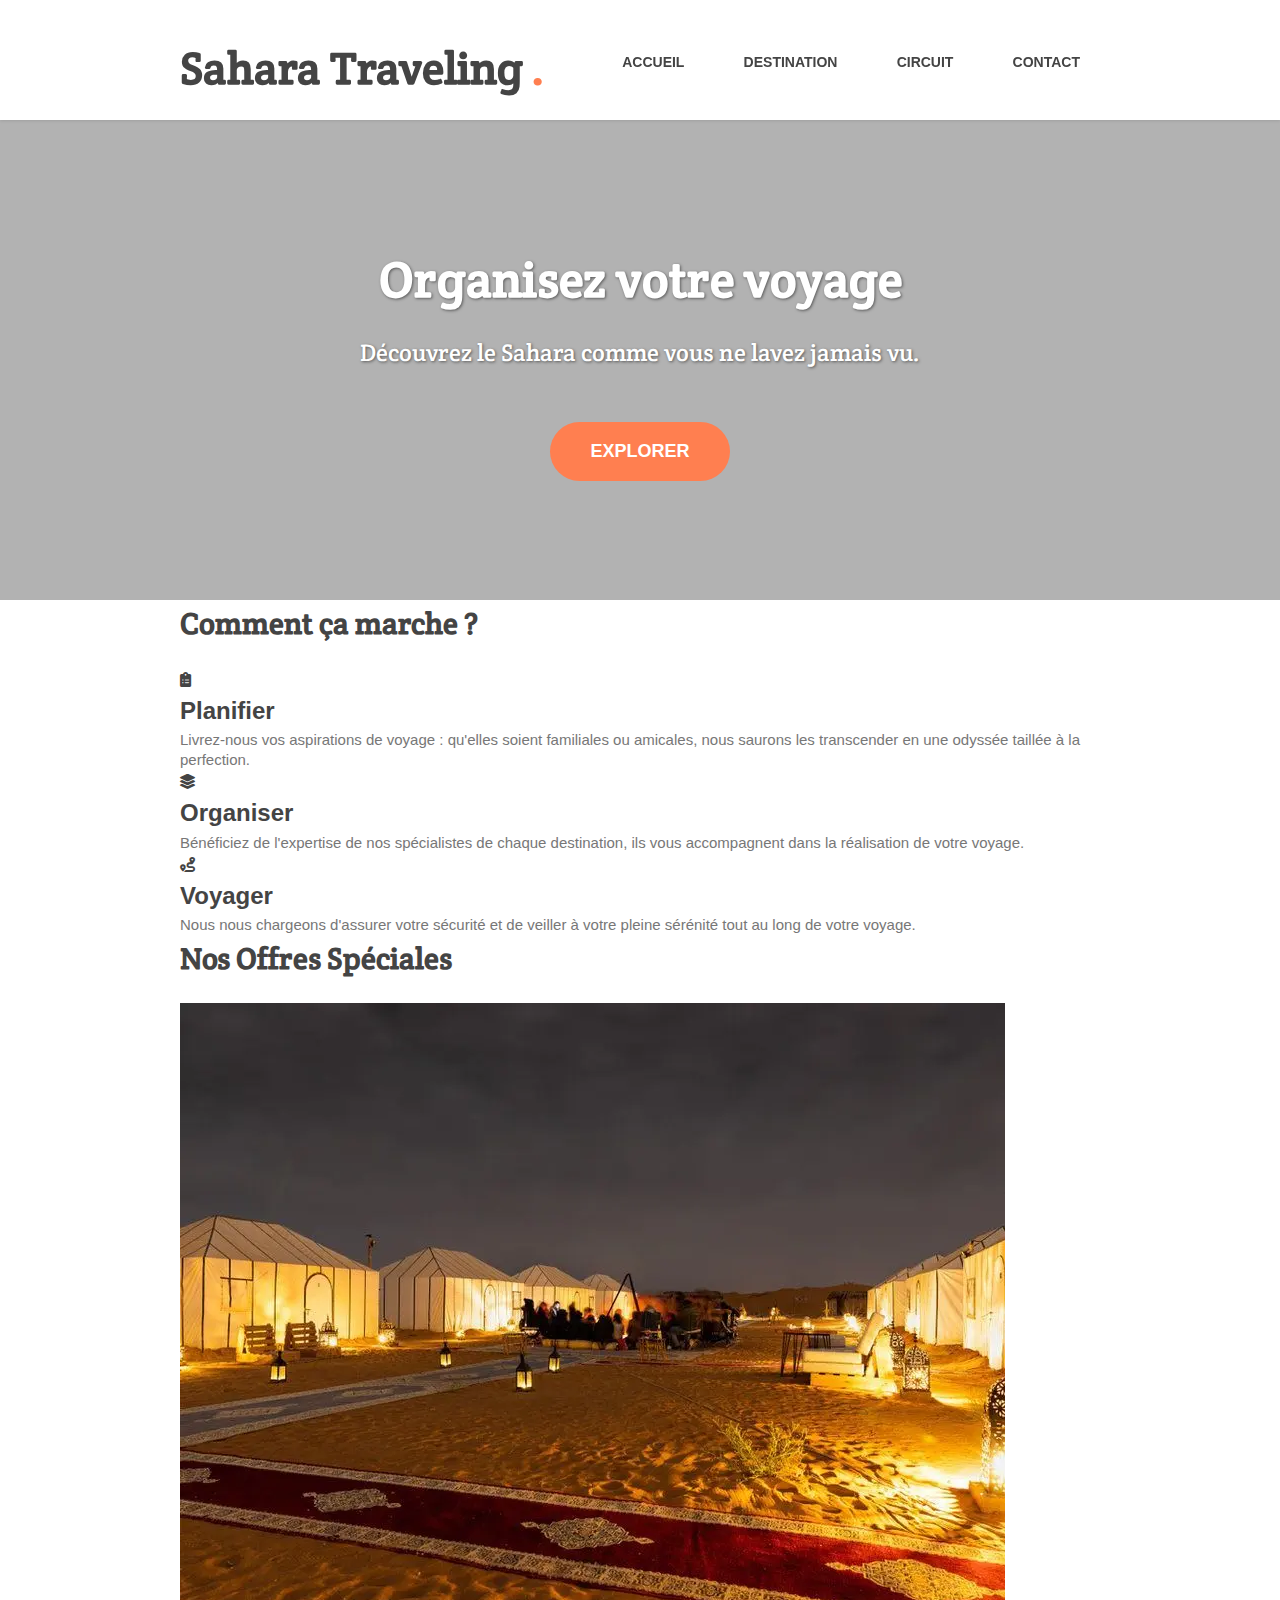
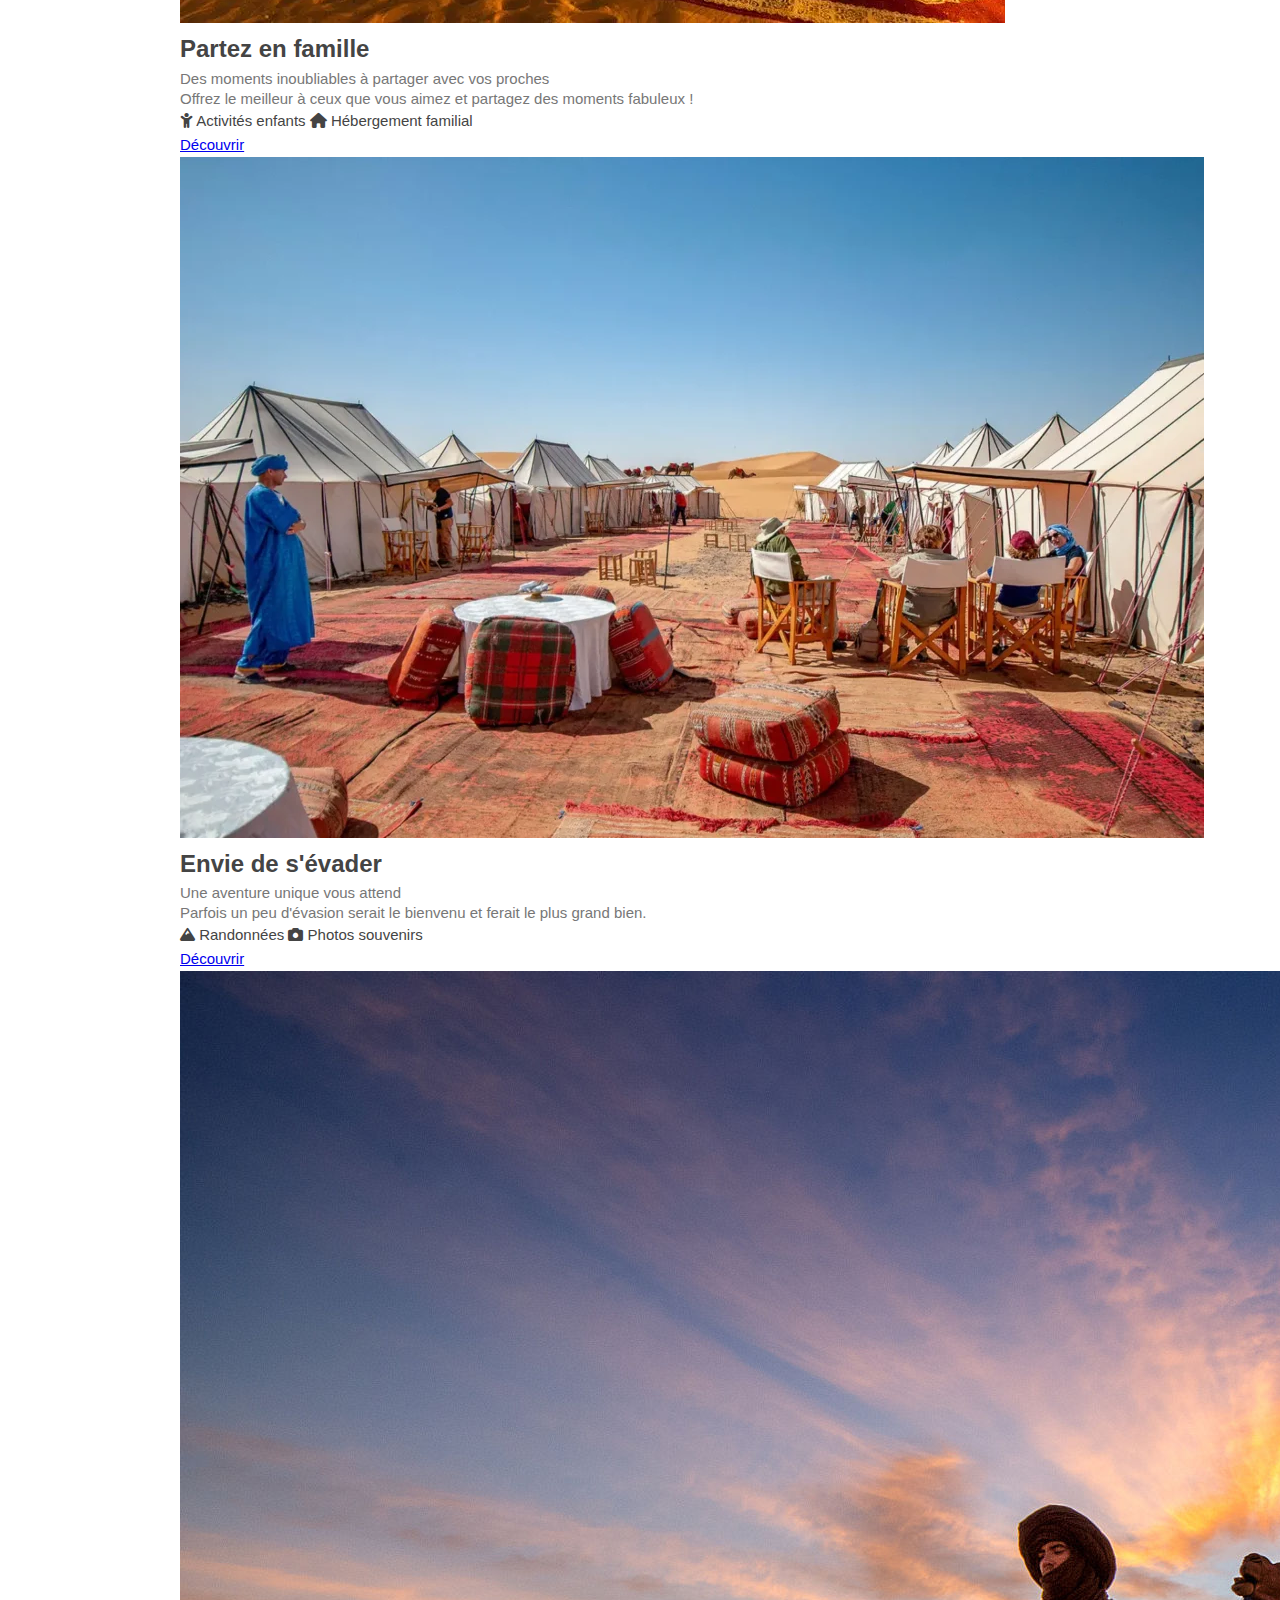
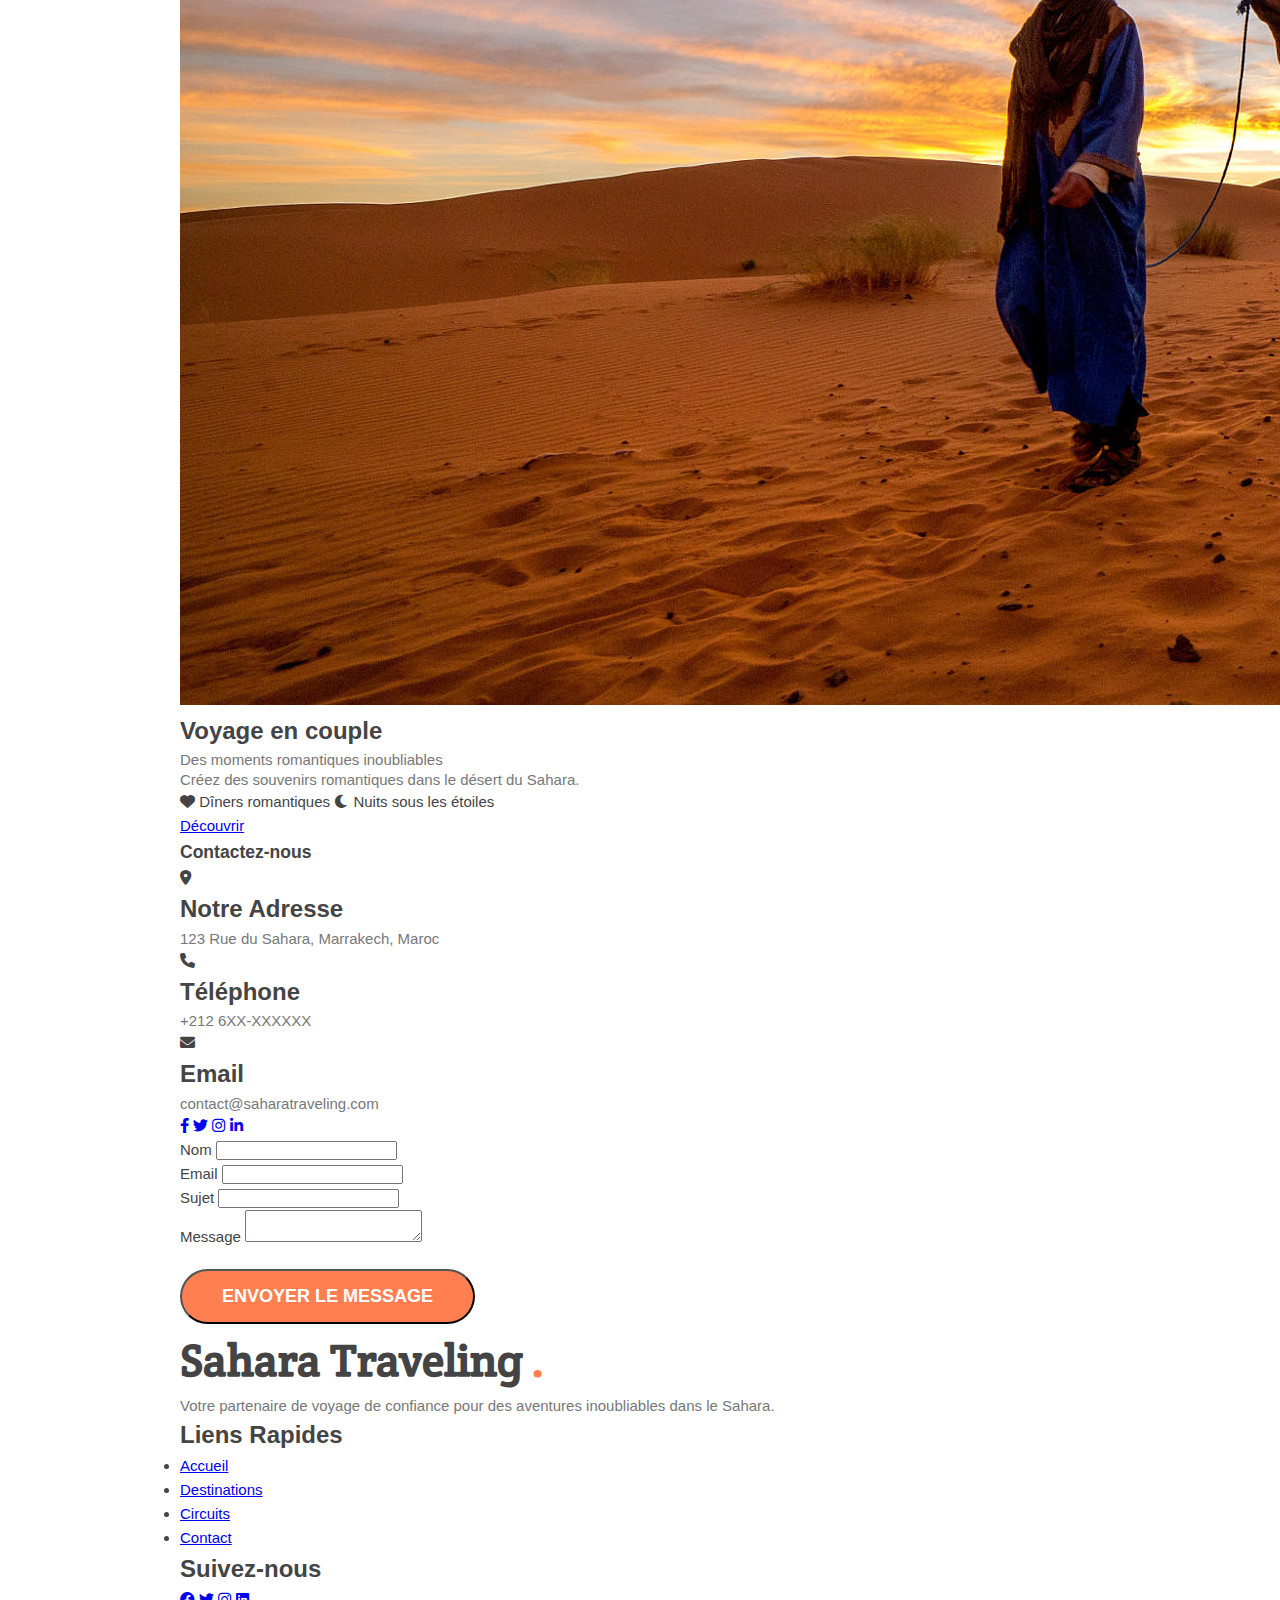
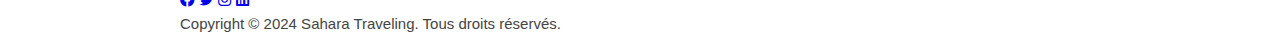
<file: index.html>
<!DOCTYPE html>
<html lang="fr">
  <head>
    <link href="styles.css" rel="stylesheet">
    <link href="http://fonts.googleapis.com/css?family=Crete+Round" rel="stylesheet">
    <link rel="stylesheet" href="https://cdnjs.cloudflare.com/ajax/libs/font-awesome/6.0.0/css/all.min.css">
    <meta name="viewport" content="width=device-width, initial-scale=1.0">
    <title>Sahara Traveling</title>
  </head>

  <body>
    <header>
      <div class="wrapper">
        <h1>Sahara Traveling <span class="orange">.</span></h1>
        <nav>
          <ul>
            <li><a href="#main-image">ACCUEIL</a></li>
            <li><a href="#steps">DESTINATION</a></li>
            <li><a href="#possibilities">CIRCUIT</a></li>
            <li><a href="#CONTACT">CONTACT</a></li>
          </ul>
        </nav>
      </div>
    </header>

    <section id="main-image">
      <div class="wrapper">
        <h2>Organisez votre voyage<br><strong> Découvrez le Sahara comme vous ne lavez jamais vu.</strong></h2>
        <a href="#" class="button-1">Explorer</a>
      </div>
    </section>

    <section id="steps">
      <div class="wrapper">
        <h2 class="steps-title">Comment ça marche ?</h2>
        <div class="steps-cards">
          <div class="step-card">
            <div class="step-icon"><i class="fas fa-clipboard-list"></i></div>
            <h4>Planifier</h4>
            <p>Livrez-nous vos aspirations de voyage : qu'elles soient familiales ou amicales, nous saurons les transcender en une odyssée taillée à la perfection.</p>
          </div>
          <div class="step-card">
            <div class="step-icon"><i class="fas fa-layer-group"></i></div>
            <h4>Organiser</h4>
            <p>Bénéficiez de l'expertise de nos spécialistes de chaque destination, ils vous accompagnent dans la réalisation de votre voyage.</p>
          </div>
          <div class="step-card">
            <div class="step-icon"><i class="fas fa-route"></i></div>
            <h4>Voyager</h4>
            <p>Nous nous chargeons d'assurer votre sécurité et de veiller à votre pleine sérénité tout au long de votre voyage.</p>
          </div>
        </div>
      </div>
    </section>

    <section id="possibilities">
      <div class="wrapper">
        <h2>Nos Offres Spéciales</h2>
        <div class="possibilities-grid">
          <article class="possibility-card">
            <div class="card-image">
              <img src="images/R.webp" alt="Famille Sahara Marocain">
              <div class="overlay">
                <h4>Partez en famille</h4>
                <p>Des moments inoubliables à partager avec vos proches</p>
              </div>
            </div>
            <div class="card-content">
              <p>Offrez le meilleur à ceux que vous aimez et partagez des moments fabuleux !</p>
              <div class="card-features">
                <span><i class="fas fa-child"></i> Activités enfants</span>
                <span><i class="fas fa-home"></i> Hébergement familial</span>
              </div>
              <a href="#" class="button-2">Découvrir</a>
            </div>
          </article>

          <article class="possibility-card">
            <div class="card-image">
              <img src="images/2-days-tour-from-Marrakech-to-Zagora-desert-1-1024x681.webp" alt="Évasion Sahara Marocain">
              <div class="overlay">
                <h4>Envie de s'évader</h4>
                <p>Une aventure unique vous attend</p>
              </div>
            </div>
            <div class="card-content">
              <p>Parfois un peu d'évasion serait le bienvenu et ferait le plus grand bien.</p>
              <div class="card-features">
                <span><i class="fas fa-mountain"></i> Randonnées</span>
                <span><i class="fas fa-camera"></i> Photos souvenirs</span>
              </div>
              <a href="#" class="button-2">Découvrir</a>
            </div>
          </article>

          <article class="possibility-card">
            <div class="card-image">
              <img src="images/03.jpg" alt="Voyage Romantique Sahara Marocain">
              <div class="overlay">
                <h4>Voyage en couple</h4>
                <p>Des moments romantiques inoubliables</p>
              </div>
            </div>
            <div class="card-content">
              <p>Créez des souvenirs romantiques dans le désert du Sahara.</p>
              <div class="card-features">
                <span><i class="fas fa-heart"></i> Dîners romantiques</span>
                <span><i class="fas fa-moon"></i> Nuits sous les étoiles</span>
              </div>
              <a href="#" class="button-2">Découvrir</a>
            </div>
          </article>
        </div>
      </div>
    </section>

    <section id="CONTACT">
      <div class="contact-background">
        <div class="wrapper">
          <h3>Contactez-nous</h3>
          <div class="contact-container">
            <div class="contact-info">
              <div class="info-item">
                <i class="fas fa-map-marker-alt"></i>
                <div>
                  <h4>Notre Adresse</h4>
                  <p>123 Rue du Sahara, Marrakech, Maroc</p>
                </div>
              </div>
              <div class="info-item">
                <i class="fas fa-phone"></i>
                <div>
                  <h4>Téléphone</h4>
                  <p>+212 6XX-XXXXXX</p>
                </div>
              </div>
              <div class="info-item">
                <i class="fas fa-envelope"></i>
                <div>
                  <h4>Email</h4>
                  <p>contact@saharatraveling.com</p>
                </div>
              </div>
              <div class="social-bar">
                <a href="#" class="social-icon"><i class="fab fa-facebook-f"></i></a>
                <a href="#" class="social-icon"><i class="fab fa-twitter"></i></a>
                <a href="#" class="social-icon"><i class="fab fa-instagram"></i></a>
                <a href="#" class="social-icon"><i class="fab fa-linkedin-in"></i></a>
              </div>
            </div>
            <form class="contact-form">
              <div class="form-group">
                <label for="name">Nom</label>
                <input type="text" id="name" name="name" required>
              </div>
              <div class="form-group">
                <label for="email">Email</label>
                <input type="email" id="email" name="email" required>
              </div>
              <div class="form-group">
                <label for="subject">Sujet</label>
                <input type="text" id="subject" name="subject" required>
              </div>
              <div class="form-group">
                <label for="message">Message</label>
                <textarea id="message" name="message" required></textarea>
              </div>
              <button type="submit" class="button-1">Envoyer le message</button>
            </form>
          </div>
        </div>
      </div>
    </section>

    <footer>
      <div class="wrapper">
        <div class="footer-content">
          <div class="footer-section">
            <h1>Sahara Traveling <span class="orange">.</span></h1>
            <p>Votre partenaire de voyage de confiance pour des aventures inoubliables dans le Sahara.</p>
          </div>
          <div class="footer-section">
            <h4>Liens Rapides</h4>
            <ul>
              <li><a href="#main-image">Accueil</a></li>
              <li><a href="#steps">Destinations</a></li>
              <li><a href="#possibilities">Circuits</a></li>
              <li><a href="#CONTACT">Contact</a></li>
            </ul>
          </div>
          <div class="footer-section">
            <h4>Suivez-nous</h4>
            <div class="social-links">
              <a href="#"><i class="fab fa-facebook"></i></a>
              <a href="#"><i class="fab fa-twitter"></i></a>
              <a href="#"><i class="fab fa-instagram"></i></a>
              <a href="#"><i class="fab fa-linkedin"></i></a>
            </div>
          </div>
        </div>
        <div class="footer-bottom">
          <div class="copyright">Copyright © 2024 Sahara Traveling. Tous droits réservés.</div>
        </div>
      </div>
    </footer>
    <script>
      // Animation au scroll
      const observerOptions = {
        threshold: 0.1
      };

      const observer = new IntersectionObserver((entries) => {
        entries.forEach(entry => {
          if (entry.isIntersecting) {
            entry.target.classList.add('animate');
          }
        });
      }, observerOptions);

      // Observer les éléments à animer
      document.querySelectorAll('.possibility-card, #steps ul li').forEach(el => {
        observer.observe(el);
      });

      // Smooth scroll pour les liens de navigation
      document.querySelectorAll('a[href^="#"]').forEach(anchor => {
        anchor.addEventListener('click', function (e) {
          e.preventDefault();
          const target = document.querySelector(this.getAttribute('href'));
          if (target) {
            target.scrollIntoView({
              behavior: 'smooth',
              block: 'start'
            });
          }
        });
      });

      // Animation du header au scroll
      let lastScroll = 0;
      const header = document.querySelector('header');

      window.addEventListener('scroll', () => {
        const currentScroll = window.pageYOffset;
        
        if (currentScroll <= 0) {
          header.classList.remove('scroll-up');
          return;
        }
        
        if (currentScroll > lastScroll && !header.classList.contains('scroll-down')) {
          header.classList.remove('scroll-up');
          header.classList.add('scroll-down');
        } else if (currentScroll < lastScroll && header.classList.contains('scroll-down')) {
          header.classList.remove('scroll-down');
          header.classList.add('scroll-up');
        }
        lastScroll = currentScroll;
      });

      // Animation des cartes au hover
      document.querySelectorAll('.possibility-card').forEach(card => {
        card.addEventListener('mouseenter', function() {
          this.style.transform = 'translateY(-10px)';
        });
        
        card.addEventListener('mouseleave', function() {
          this.style.transform = 'translateY(0)';
        });
      });

      // Changement de couleur au clic sur 'Partez en famille' et son texte
      document.querySelectorAll('.possibility-card .overlay h4, .possibility-card .overlay p').forEach(el => {
        el.addEventListener('click', function() {
          this.style.color = '#ff7f50';
        });
      });
    </script>
  </body>
</html>
</file>
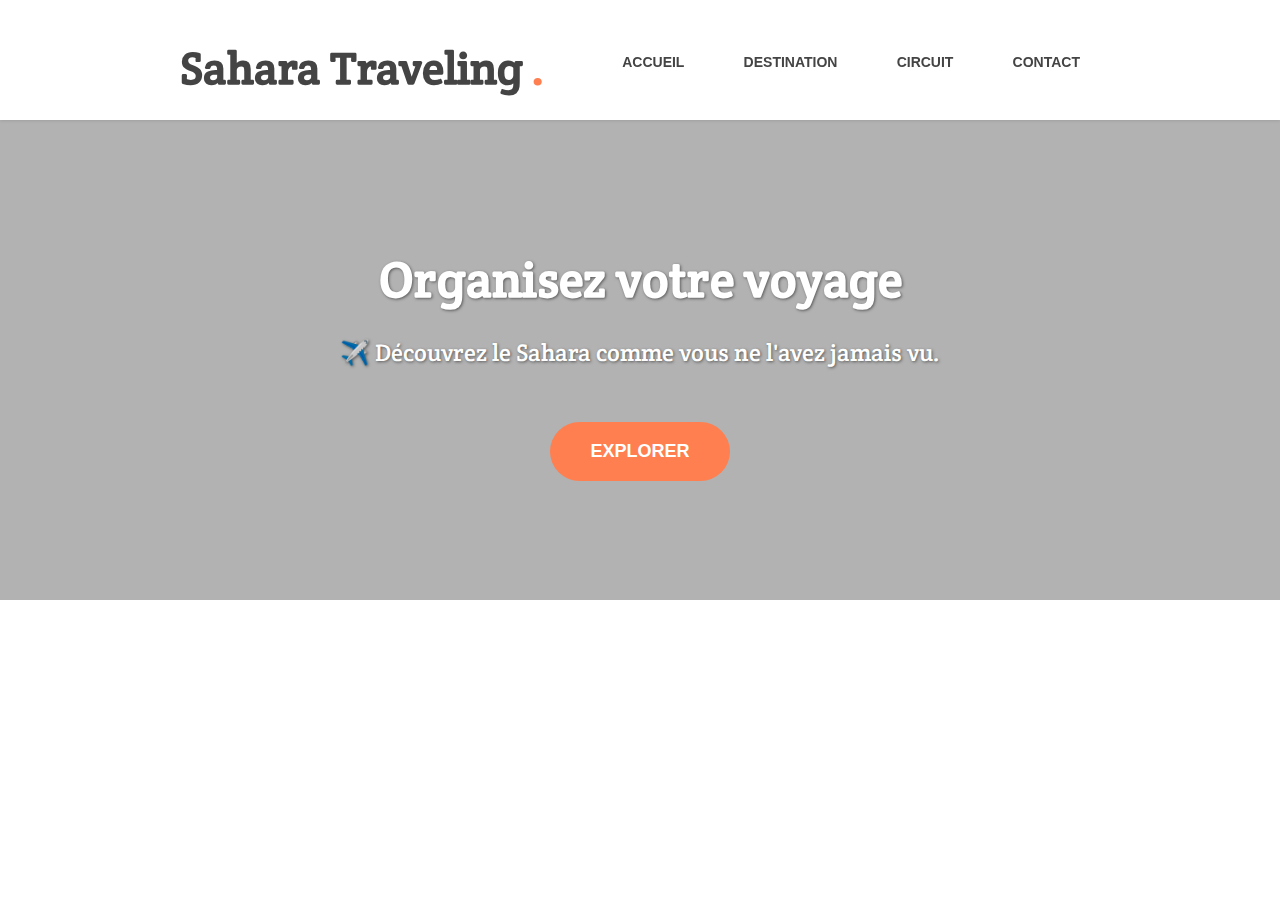
<file: testing/html.html>
<!DOCTYPE html>
<html>
  <head>
    <link href="css.css" rel="stylesheet">
    <link href="http://fonts.googleapis.com/css?family=Crete+Round" rel="stylesheet">
    <title>Sahara Traveling</title>
  </head>

  <body>
    <header>
      <div class="wrapper">
        <h1>Sahara Traveling <span class="orange">.</span></h1>
        <nav>
          <ul>
            <li><a href="#main-image">ACCUEIL</a></li>
            <li><a href="#steps">DESTINATION</a></li>
            <li><a href="#possibilities">CIRCUIT</a></li>
            <li><a href="#CONTACT">CONTACT</a></li>
          </ul>
        </nav>
      </div>
    </header>

    <section id="main-image">
      <div class="wrapper">
        <h2>Organisez votre voyage<br><strong>✈️ Découvrez le Sahara comme vous ne l'avez jamais vu.</strong></h2>
        <a href="#" class="button-1">Explorer</a>
      </div>
    </section>

    <section id="steps">
        <div class="wrapper">
          <!-- Tu peux ajouter ici des étapes ou des infos sur les destinations -->
        </div>
      </section>
  
      <section id="possibilities">
        <div class="wrapper">
          <!-- Ici tu peux présenter les circuits personnalisés -->
        </div>
      </section>
  
      <section id="CONTACT">
        <div class="wrapper">
          <!-- Formulaire de contact ou infos de contact ici -->
        </div>
      </section>
  
      <footer>
        <!-- Pied de page : infos légales, réseaux sociaux, etc. -->
      </footer>
    </body>
  </html>
</file>
<file: styles.css>
/* GENERAL */
* {
    margin: 0;
    padding: 0;
    box-sizing: border-box;
}

body {
    font-family: Arial, sans-serif;
    font-size: 15px;
    line-height: 1.6;
    color: #444;
}

h1, h2 {
    font-family: 'Crete Round', serif;
}

h1 {
    font-size: 45px;
    color: #444;
}

h2 {
    font-size: 30px;
    margin-bottom: 20px;
}
h4{
    font-size: 24px;
    color:#444

}
p{

    line-height: 20px;
    color: #777;
}

.orange {
    color: #ff7f50;
}

.wrapper {
    width: 940px;
    margin: 0 auto;
    padding: 0 10px;
}

/* HEADER */
header {
    height: 120px;
    background: #fff;
    box-shadow: 0 1px 3px rgba(0,0,0,0.1);
    position: fixed;
    width: 100%;
    z-index: 100;
}

header h1 {
    float: left;
    margin-top: 32px;
}

header nav {
    float: right;
    margin-top: 50px;
}

header nav ul li {
    display: inline-block;
    margin-left: 15px;
}

header nav ul li a {
    text-decoration: none;
    color: #444;
    padding: 10px 20px;
    font-size: 14px;
    font-weight: bold;
    text-transform: uppercase;
    border-radius: 3px;
    transition: all 0.3s ease;
}

header nav ul li a:hover {
    background: #ff7f50;
    color: #fff;
}

/* MAIN IMAGE SECTION */
#main-image {
    height: 600px;
    background: linear-gradient(rgba(0,0,0,0.3), rgba(0,0,0,0.3)), 
                url('https://images.unsplash.com/photo-1596625820723-f0f481ff80be?q=80&w=1887&auto=format&fit=crop&ixlib=rb-4.0.3&ixid=M3wxMjA3fDB8MHxwaG90by1wYWdlfHx8fGVufDB8fHx8fA%3D%3D') center/cover no-repeat;
    display: flex;
    align-items: center;
    padding-top: 120px; /* Pour compenser le header fixe */
}

#main-image .wrapper {
    color: #fff;
    text-align: center;
}

#main-image h2 {
    font-size: 50px;
    text-shadow: 1px 1px 3px rgba(0,0,0,0.5);
    margin-bottom: 30px;
}

#main-image strong {
    font-weight: normal;
    font-size: 24px;
    display: block;
    margin-top: 15px;
}

.button-1 {
    display: inline-block;
    background: #ff7f50;
    color: #fff;
    padding: 15px 40px;
    border-radius: 30px;
    font-weight: bold;
    font-size: 18px;
    text-transform: uppercase;
    text-decoration: none;
    transition: all 0.3s ease;
    margin-top: 20px;
}

.button-1:hover {
    background: #e67347;
    transform: translateY(-3px);
    box-shadow: 0 5px 15px rgba(0,0,0,0.2);
}


/* STEPS */

#steps ul{
    
    margin: 70px 0;



}

#steps ul li{
    
    width: 300px;
    float: left;
    transition: all .3s ease-in-out;
    padding-top: 100px;
    text-align: center;
    margin-right: 6px;

   


   
}

#steps h4{


}
#step p{
    
    margin-bottom: 20px;

}
#step-1 {
   background: url(images/clipboard\ \(1\).png) no-repeat top center; 
  
   
}

#step-2 {
    background: url(images/layer.png) no-repeat top center; 
   
}

#step-3 {

    background: url(images/traveling.png) no-repeat top center; 
   
}
</file>
<file: testing/css.css>
/* GENERAL */
* {
    margin: 0;
    padding: 0;
    box-sizing: border-box;
}

body {
    font-family: Arial, sans-serif;
    font-size: 15px;
    line-height: 1.6;
    color: #444;
}

h1, h2 {
    font-family: 'Crete Round', serif;
}

h1 {
    font-size: 45px;
    color: #444;
}

h2 {
    font-size: 30px;
    margin-bottom: 20px;
}

.orange {
    color: #ff7f50;
}

.wrapper {
    width: 940px;
    margin: 0 auto;
    padding: 0 10px;
}

/* HEADER */
header {
    height: 120px;
    background: #fff;
    box-shadow: 0 1px 3px rgba(0,0,0,0.1);
    position: fixed;
    width: 100%;
    z-index: 100;
}

header h1 {
    float: left;
    margin-top: 32px;
}

header nav {
    float: right;
    margin-top: 50px;
}

header nav ul li {
    display: inline-block;
    margin-left: 15px;
}

header nav ul li a {
    text-decoration: none;
    color: #444;
    padding: 10px 20px;
    font-size: 14px;
    font-weight: bold;
    text-transform: uppercase;
    border-radius: 3px;
    transition: all 0.3s ease;
}

header nav ul li a:hover {
    background: #ff7f50;
    color: #fff;
}

/* MAIN IMAGE SECTION */
#main-image {
    height: 600px;
    background: linear-gradient(rgba(0,0,0,0.3), rgba(0,0,0,0.3)), 
                url('https://images.unsplash.com/photo-1596625820723-f0f481ff80be?q=80&w=1887&auto=format&fit=crop&ixlib=rb-4.0.3&ixid=M3wxMjA3fDB8MHxwaG90by1wYWdlfHx8fGVufDB8fHx8fA%3D%3D') center/cover no-repeat;
    display: flex;
    align-items: center;
    padding-top: 120px; /* Pour compenser le header fixe */
}

#main-image .wrapper {
    color: #fff;
    text-align: center;
}

#main-image h2 {
    font-size: 50px;
    text-shadow: 1px 1px 3px rgba(0,0,0,0.5);
    margin-bottom: 30px;
}

#main-image strong {
    font-weight: normal;
    font-size: 24px;
    display: block;
    margin-top: 15px;
}

.button-1 {
    display: inline-block;
    background: #ff7f50;
    color: #fff;
    padding: 15px 40px;
    border-radius: 30px;
    font-weight: bold;
    font-size: 18px;
    text-transform: uppercase;
    text-decoration: none;
    transition: all 0.3s ease;
    margin-top: 20px;
}

.button-1:hover {
    background: #e67347;
    transform: translateY(-3px);
    box-shadow: 0 5px 15px rgba(0,0,0,0.2);
}
</file>
